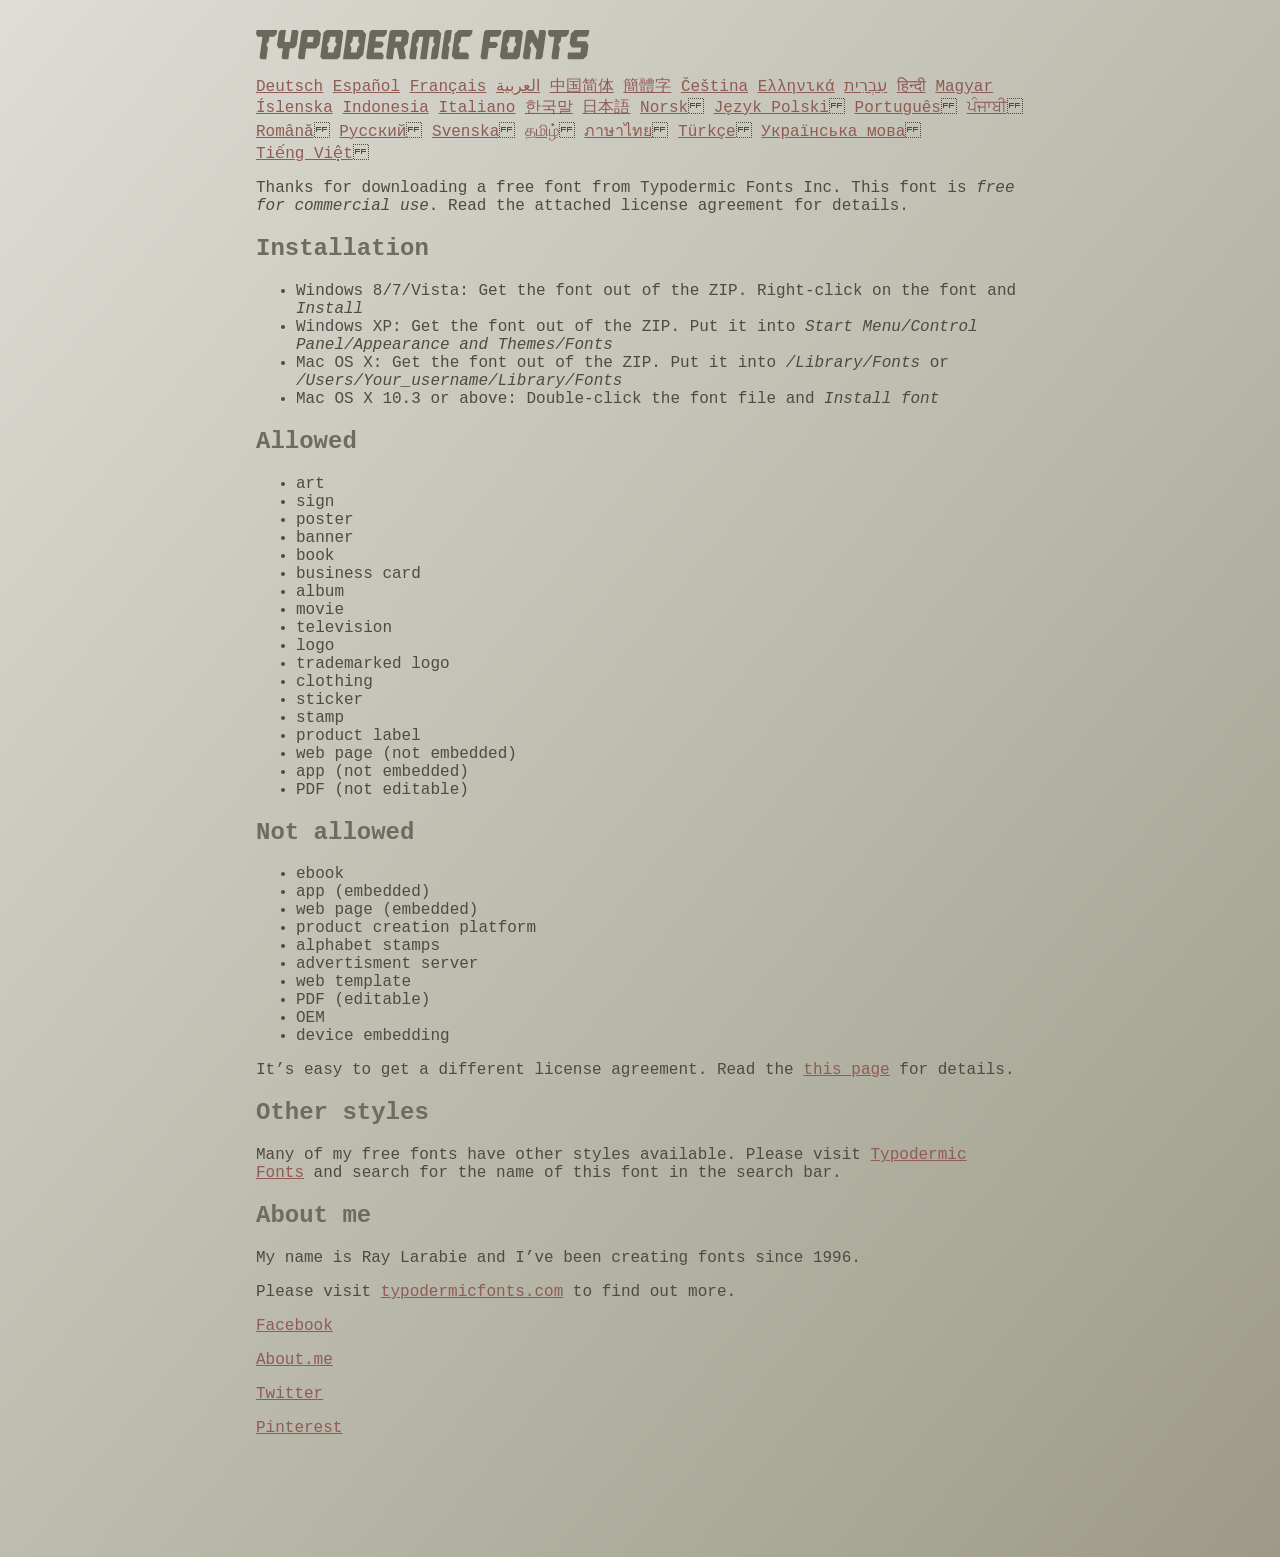
<file: static/web/fonts/ethnocentric/read-this.html>
<head>
<meta http-equiv="Content-Type" content="text/html; charset=utf-8">
<title>Typodermic Fonts Inc. Freeware Font instructions 2014</title>
<style type="text/css">
body {
	margin:30px 20% 120px 20%;
	padding:0px;
	font-family:Consolas, Courier, sans-serif;
	color:#4c4b44;
	background-color:#c2c1b3;

/* IE10 Consumer Preview */ 
background-image: -ms-linear-gradient(top left, #DEDDD6 0%, #9D9B87 100%);

/* Mozilla Firefox */ 
background-image: -moz-linear-gradient(top left, #DEDDD6 0%, #9D9B87 100%);

/* Opera */ 
background-image: -o-linear-gradient(top left, #DEDDD6 0%, #9D9B87 100%);

/* Webkit (Safari/Chrome 10) */ 
background-image: -webkit-gradient(linear, left top, right bottom, color-stop(0, #DEDDD6), color-stop(1, #9D9B87));

/* Webkit (Chrome 11+) */ 
background-image: -webkit-linear-gradient(top left, #DEDDD6 0%, #9D9B87 100%);

/* W3C Markup, IE10 Release Preview */ 
background-image: linear-gradient(to bottom right, #DEDDD6 0%, #9D9B87 100%);

	}
h2 {color:#6d6c61;}
a {color:#8f5b54;}
a:hover {color:#ffffff; background-color:#9a998c;}
</style>
</head>

<body>

<svg width="350px" height="30px">
	<path fill="#69685D" d="M0,4.006L0.554,0h20.674l-0.553,4.006l-2.559,2.772h-4.688l-0.682,4.816l-2.515,3.026l1.663,3.07
		l-1.62,11.594H4.987l-1.448-1.79l2.94-20.716H1.791L0,4.006z"/>
	<path fill="#69685D" d="M35.8,0h5.285l1.408,1.791l-1.876,13.343l-2.515,3.111h-4.264l-1.534,11.04h-5.286l-1.449-1.79l1.322-9.25
		h-4.263l-1.705-3.111l1.875-13.343L24.76,0h5.242l-1.706,12.064h5.799L35.8,0z"/>
	<path fill="#69685D" d="M62.09,0l2.899,3.453L63.412,14.58l-3.496,3.962h-9.805l-1.491,10.742h-5.244l-1.493-1.79l3.625-25.704
		L47.469,0H62.09z M50.965,12.362h5.797l0.81-5.583h-5.799L50.965,12.362z"/>
	<path fill="#69685D" d="M64.256,26.642l3.367-24.041L70.523,0h14.664l2.132,2.601l-3.368,24.041l-2.856,2.643H66.431L64.256,26.642
		z M73.335,11.595l-2.514,3.026l1.663,3.07l-0.683,4.816H77.6l0.68-4.816l2.516-3.07l-1.663-3.026l0.681-4.816h-5.796L73.335,11.595
		z"/>
	<path fill="#69685D" d="M86.926,29.285L91.017,0h15.518l3.581,4.307l-2.899,20.673l-4.774,4.305H86.926z M96.345,11.595
		l-2.515,3.026l1.664,3.07l-0.683,4.816h5.798l0.681-4.816l2.516-3.07l-1.663-3.026l0.681-4.816h-5.796L96.345,11.595z"/>
	<path fill="#69685D" d="M127.114,29.285h-15.473l-1.492-1.79l3.624-25.704L115.731,0h15.389l-0.554,4.006l-2.557,2.772h-7.971
		l-0.684,4.816h6.906l1.662,3.026l-2.515,3.111h-6.905l-0.683,4.775h8.057l1.791,2.771L127.114,29.285z"/>
	<path fill="#69685D" d="M150.21,0l2.898,3.453l-1.405,9.977l-3.881,3.452l2.217,10.613l-1.748,1.79h-4.944l-2.387-11.553h-2.6
		l-1.622,11.553h-5.241l-1.493-1.79l3.624-25.704L135.588,0H150.21z M145.691,6.779h-5.796l-0.683,4.816h5.799L145.691,6.779z"/>
	<path fill="#69685D" d="M159.92,29.285h-5.242l-1.492-1.79l3.41-24.042L160.432,0h21.911l2.897,3.453l-3.409,24.042l-1.876,1.79
		h-5.284l1.617-11.594l2.517-3.07l-1.662-3.026l0.681-4.816h-4.092l-3.154,22.506h-6.522l3.155-22.506h-4.134l-0.683,4.816
		l-2.515,3.026l1.663,3.07L159.92,29.285z"/>
	<path fill="#69685D" d="M191.879,29.285h-5.244l-1.492-1.79l3.624-25.704L190.728,0h5.242l-1.619,11.595l-2.516,3.026l1.663,3.07
		L191.879,29.285z"/>
	<path fill="#69685D" d="M213.018,25.279l-0.554,4.006h-13.854l-2.899-3.494l3.156-22.338L202.702,0h13.854l-0.555,4.006
		l-2.558,2.772h-8.1l-0.683,4.816l-2.515,3.026l1.663,3.07l-0.683,4.816h8.1L213.018,25.279z"/>
	<path fill="#69685D" d="M226.007,29.285l-1.492-1.79l3.624-25.704L230.1,0h15.473l-0.554,4.006l-2.557,2.772h-8.058l-0.724,5.115
		h6.818l1.664,3.07l-2.557,3.11h-6.82l-1.535,11.211H226.007z"/>
	<path fill="#69685D" d="M243.903,26.642l3.368-24.041L250.17,0h14.663l2.131,2.601l-3.367,24.041l-2.855,2.643h-14.664
		L243.903,26.642z M252.983,11.595l-2.516,3.026l1.662,3.07l-0.681,4.816h5.796l0.684-4.816l2.515-3.07l-1.664-3.026l0.684-4.816
		h-5.798L252.983,11.595z"/>
	<path fill="#69685D" d="M280.639,19.822l-4.731-7.758l-2.516,3.069l1.662,3.069l-1.533,11.082h-5.244l-1.493-1.79l3.626-25.704
		L272.37,0h4.773l4.902,9.677L283.41,0h5.285l1.407,1.791l-3.623,25.704l-1.877,1.79h-5.285L280.639,19.822z"/>
	<path fill="#69685D" d="M291.926,4.006L292.48,0h20.674l-0.554,4.006l-2.557,2.772h-4.691l-0.681,4.816l-2.516,3.026l1.664,3.07
		l-1.621,11.594h-5.285l-1.451-1.79l2.942-20.716h-4.689L291.926,4.006z"/>
	<path fill="#69685D" d="M325.168,17.478h-9.209l-2.387-3.923l1.45-10.102L318.857,0h14.452l-0.682,4.86l-1.621,1.918h-9.506
		l-0.64,4.561h9.208l2.388,3.878l-1.493,10.572l-3.836,3.494h-14.579l-1.107-1.917l0.682-4.86h12.362L325.168,17.478z"/>
</svg>

<br>

<p translate="no">

<a href="http://translate.google.com/translate?hl=en&sl=en&tl=de&u=http://typodermicfonts.com/wp-content/uploads/2014/02/read-this.html&sandbox=0&usg=ALkJrhivq6___mill12Uw6fPvMWyJxstkw">Deutsch</a>

<a href="http://translate.google.com/translate?hl=en&sl=en&tl=es&u=http://typodermicfonts.com/wp-content/uploads/2014/02/read-this.html&sandbox=0&usg=ALkJrhjAt3cpinDeMTX6Ro8UcZFqaE8K5Q">Español</a>

<a href="http://translate.google.com/translate?hl=en&sl=en&tl=fr&u=http://typodermicfonts.com/wp-content/uploads/2014/02/read-this.html&sandbox=0&usg=ALkJrhjObLPhFyyhwigF-dBoOZ3eXYdDsw">Français</a>

<a href="http://translate.google.com/translate?hl=en&sl=en&tl=ar&u=http://typodermicfonts.com/wp-content/uploads/2014/02/read-this.html&sandbox=0&usg=ALkJrhg2hs-st3zodt-AjmoeuPHfyJsTEg">العربية</a>

<a href="http://translate.google.com/translate?hl=en&sl=en&tl=zh-CN&u=http://typodermicfonts.com/wp-content/uploads/2014/02/read-this.html&sandbox=0&usg=ALkJrhiilVnjG1Ks0DN7UyRqbKExhxAT-Q">中国简体</a>

<a href="http://translate.google.com/translate?hl=en&sl=en&tl=zh-TW&u=http://typodermicfonts.com/wp-content/uploads/2014/02/read-this.html&sandbox=0&usg=ALkJrhiSCPRAYToARlHI4kxIK9eCIFKQhw">簡體字</a>

<a href="http://translate.google.com/translate?hl=en&sl=en&tl=cs&u=http://typodermicfonts.com/wp-content/uploads/2014/02/read-this.html&sandbox=0&usg=ALkJrhj3z2HOOmCXLT-ApYW2SCeBvTGvTA">Čeština</a>

<a href="http://translate.google.com/translate?hl=en&sl=en&tl=el&u=http://typodermicfonts.com/wp-content/uploads/2014/02/read-this.html&sandbox=0&usg=ALkJrhhoORG-43TvZ2NVrll3T0oyOZE0VA">Ελληνικά</a>

<a href="http://translate.google.com/translate?hl=en&sl=en&tl=iw&u=http://typodermicfonts.com/wp-content/uploads/2014/02/read-this.html&sandbox=0&usg=ALkJrhiP4kLXdDxVNuV6-9tHJ8Tbt-1xKw">עִבְרִית</a>

<a href="http://translate.google.com/translate?hl=en&sl=en&tl=hi&u=http://typodermicfonts.com/wp-content/uploads/2014/02/read-this.html&sandbox=0&usg=ALkJrhhJmUufReWrMTSaGKPPOqV7q5jpGQ">हिन्दी</a>

<a href="http://translate.google.com/translate?hl=en&sl=en&tl=hu&u=http://typodermicfonts.com/wp-content/uploads/2014/02/read-this.html&sandbox=0&usg=ALkJrhgfcL_UwP3jkr6Vvq35rkhETFuTug">Magyar</a>

<a href="http://translate.google.com/translate?hl=en&sl=en&tl=is&u=http://typodermicfonts.com/wp-content/uploads/2014/02/read-this.html&sandbox=0&usg=ALkJrhjpK9lELyRP50Vv3RNgqCJDb6d-GQ">Íslenska</a>

<a href="http://translate.google.com/translate?hl=en&sl=en&tl=id&u=http://typodermicfonts.com/wp-content/uploads/2014/02/read-this.html&sandbox=0&usg=ALkJrhiExV3gmyXBUVqcwNiGiUWQSRrgIQ">Indonesia</a>

<a href="http://translate.google.com/translate?hl=en&sl=en&tl=it&u=http://typodermicfonts.com/wp-content/uploads/2014/02/read-this.html&sandbox=0&usg=ALkJrhgMr2_uulaLYRSFz8C34rtcbN6XEg">Italiano</a>

<a href="http://translate.google.com/translate?hl=en&sl=en&tl=ko&u=http://typodermicfonts.com/wp-content/uploads/2014/02/read-this.html&sandbox=0&usg=ALkJrhhl_nNXiOMIiBERq879UXH1XYfZGw">한국말</a>

<a href="http://translate.google.com/translate?hl=en&ie=UTF8&prev=_t&sl=en&tl=ja&u=http://typodermicfonts.com/wp-content/uploads/2014/02/read-this.html&sandbox=0&usg=ALkJrhi2FvSFgSUub72-Sq2moIRAosCiLA">日本語</a>

<a href="http://translate.google.com/translate?hl=en&sl=en&tl=no&u=http://typodermicfonts.com/wp-content/uploads/2014/02/read-this.html&sandbox=0&usg=ALkJrhhnf9AGd5hfxwA04e1w-tfYPha1ww">Norsk</a>
<a href="http://translate.google.com/translate?hl=en&sl=en&tl=pl&u=http://typodermicfonts.com/wp-content/uploads/2014/02/read-this.html&sandbox=0&usg=ALkJrhjZTe5eJRrZffLe0zgqEHPrMb8pOQ">Język&nbsp;Polski</a>
<a href="http://translate.google.com/translate?hl=en&sl=en&tl=pt-BR&u=http://typodermicfonts.com/wp-content/uploads/2014/02/read-this.html&sandbox=0&usg=ALkJrhg-zp3i6AcZCv02ONjZ5YvkcCFDBw">Português</a>
<a href="http://translate.google.com/translate?hl=en&sl=en&tl=pa&u=http://typodermicfonts.com/wp-content/uploads/2014/02/read-this.html&sandbox=0&usg=ALkJrhhPEMoYvW59_DJT7y6fxgG2IMh23A">ਪੰਜਾਬੀ</a>
<a href="http://translate.google.com/translate?hl=en&sl=en&tl=ro&u=http://typodermicfonts.com/wp-content/uploads/2014/02/read-this.html&sandbox=0&usg=ALkJrhgD0R8zxuQQh-YmFpQTJdvjhAYm2A">Română</a>
<a href="http://translate.google.com/translate?hl=en&sl=en&tl=ru&u=http://typodermicfonts.com/wp-content/uploads/2014/02/read-this.html&sandbox=0&usg=ALkJrhgI6c7Pd-FCcipT4xc2NPTefj5JJg">Русский</a>
<a href="http://translate.google.com/translate?hl=en&sl=en&tl=sv&u=http://typodermicfonts.com/wp-content/uploads/2014/02/read-this.html&sandbox=0&usg=ALkJrhhA8gW_-rjCbZQ5TK46zFMB3_StEQ">Svenska</a>
<a href="http://translate.google.com/translate?hl=en&sl=en&tl=ta&u=http://typodermicfonts.com/wp-content/uploads/2014/02/read-this.html&sandbox=0&usg=ALkJrhiwxxCEPzu3pHBXP-fbTZaOzYqe3g">தமிழ்</a>
<a href="http://translate.google.com/translate?hl=en&sl=en&tl=th&u=http://typodermicfonts.com/wp-content/uploads/2014/02/read-this.html&sandbox=0&usg=ALkJrhjP1N1DRUB1M81k5mi5KnRtt5C2-Q">ภาษาไทย</a>
<a href="http://translate.google.com/translate?hl=en&sl=en&tl=tr&u=http://typodermicfonts.com/wp-content/uploads/2014/02/read-this.html&sandbox=0&usg=ALkJrhiTYbD039OWznCcGyQnMy89_v-1gA">Türkçe</a>
<a href="http://translate.google.com/translate?hl=en&sl=en&tl=uk&u=http%3A%2F%2Ftypodermicfonts.com%2Fwp-content%2Fuploads%2F2014%2F02%2Fread-this.html">Українська&nbsp;мова</a>
<a href="http://translate.google.com/translate?hl=en&sl=en&tl=vi&u=http://typodermicfonts.com/wp-content/uploads/2014/02/read-this.html&sandbox=0&usg=ALkJrhirTQPOLCZognLpxOvJQT_158y07A">Tiếng&nbsp;Việt</a>
</p>


<p>Thanks for downloading a free font from <span translate="no">Typodermic Fonts Inc.</span> This font is <em>free for commercial use</em>. Read the attached license agreement for details.</p>


<h2>Installation</h2>

<ul>
<li>Windows 8/7/Vista: Get the font out of the ZIP. Right-click on the font and <em>Install</em>
<li>Windows XP: Get the font out of the ZIP. Put it into <cite translate="no">Start Menu/Control Panel/Appearance and Themes/Fonts</cite>
<li>Mac OS X: Get the font out of the ZIP. Put it into <cite translate="no">/Library/Fonts</cite> or <cite translate="no">/Users/Your_username/Library/Fonts</cite>
<li>Mac OS X 10.3 or above: Double-click the font file and <em>Install font</em>
</ul>


<h2>Allowed</h2>

<ul>
<li>art
<li>sign
<li>poster
<li>banner
<li>book
<li>business card
<li>album
<li>movie
<li>television
<li>logo
<li>trademarked logo
<li>clothing
<li>sticker
<li>stamp
<li>product label
<li>web page (not embedded)
<li>app (not embedded)
<li>PDF (not editable)
</ul>

<h2>Not allowed</h2>

<ul>
<li>ebook
<li>app (embedded)
<li>web page (embedded)
<li>product creation platform
<li>alphabet stamps
<li>advertisment server
<li>web template
<li>PDF (editable)
<li>OEM
<li>device embedding
</ul>

<p>It&rsquo;s easy to get a different license agreement. Read the <a href="http://typodermicfonts.com/custom/">this page</a> for details.</p>

<h2>Other styles</h2>

<p>Many of my free fonts have other styles available. Please visit <a href="http://typodermicfonts.com">Typodermic Fonts</a> and search for the name of this font in the search bar.</p>


<h2>About me</h2>

<p>My name is <span translate="no">Ray Larabie</span> and I&rsquo;ve been creating fonts since 1996.</p>

<p>Please visit <a href="http://typodermicfonts.com">typodermicfonts.com</a> to find out more.</p>

<p translate="no"><a href="https://www.facebook.com/pages/Typodermic-Fonts/7153899975">Facebook</a></p>
<p translate="no"><a href="http://about.me/raylarabie/#">About.me</a></p>
<p translate="no"><p><a href="https://twitter.com/typodermic">Twitter</a></p>
<p translate="no"><p><a href="http://www.pinterest.com/plywood747/">Pinterest</a></p>

</body>
</file>
